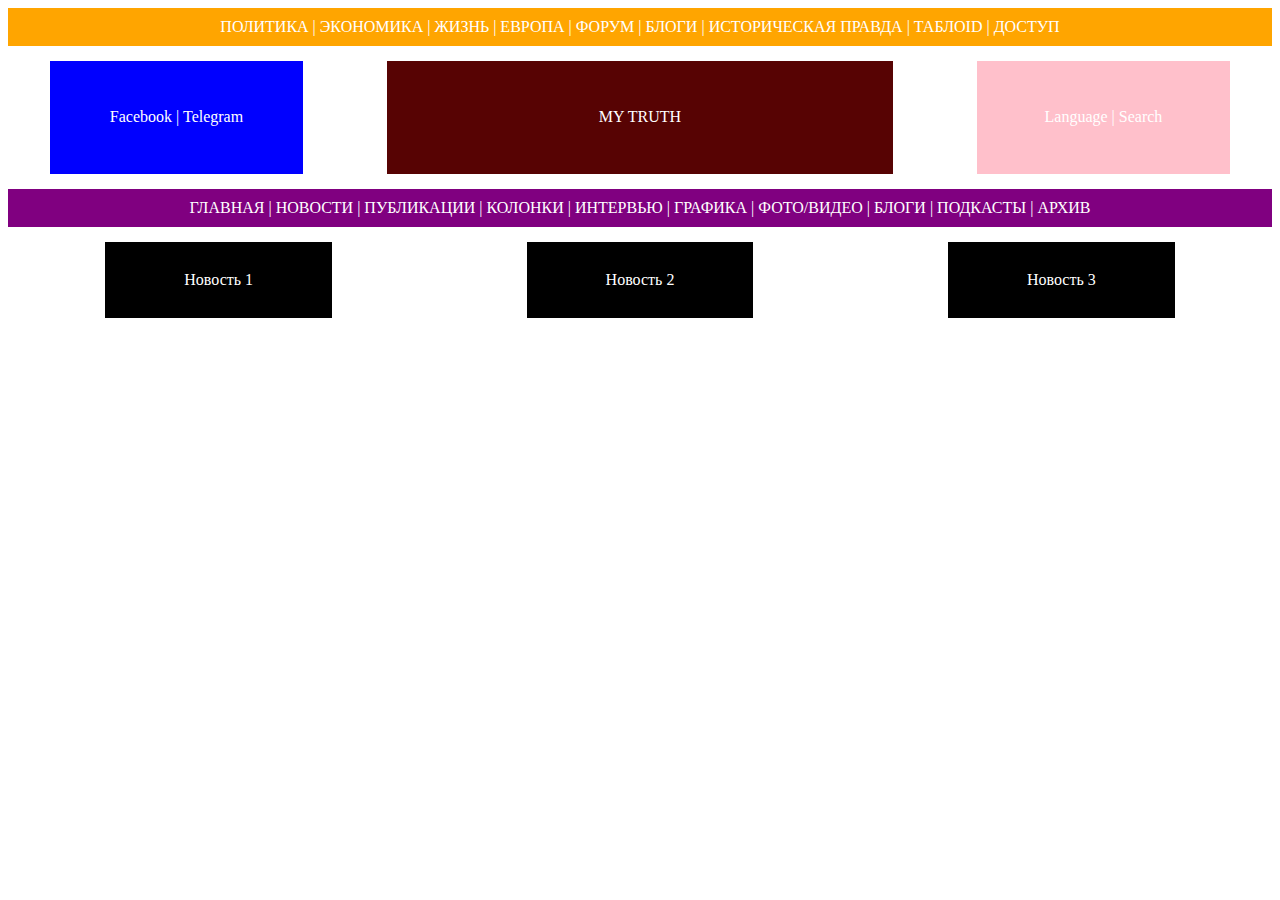
<file: my-truth.html>
<!doctype html>
<html lang="en">

<head>
    <meta charset="UTF-8">
    <title>Title</title>
    <link rel="stylesheet" href="style-my-truth.css">
</head>

<body>
    <div class="part1">
        <p>ПОЛИТИКА | ЭКОНОМИКА | ЖИЗНЬ | ЕВРОПА | ФОРУМ | БЛОГИ | ИСТОРИЧЕСКАЯ ПРАВДА | ТАБЛОID | ДОСТУП</p>
    </div>
    </div>
    <div class="row">
        <div class="part2">
            <p>Facebook | Telegram</p>
        </div>
        <div class="part3">
            <p>MY TRUTH</p>
        </div>
        <div class="part4">
            <p>Language | Search</p>
        </div>
    </div>
    <div class="part5">
        <p>ГЛАВНАЯ | НОВОСТИ | ПУБЛИКАЦИИ | КОЛОНКИ | ИНТЕРВЬЮ | ГРАФИКА | ФОТО/ВИДЕО | БЛОГИ | ПОДКАСТЫ | АРХИВ</p>
    </div>
    </div>
    <div class="row1">
        <div class="part6">
            <p>Новость 1</p>
        </div>
        <div class="part7">
            <p>Новость 2</p>
        </div>
        <div class="part8">
            <p>Новость 3</p>
        </div>
    </div>

</body>


</html>
</file>
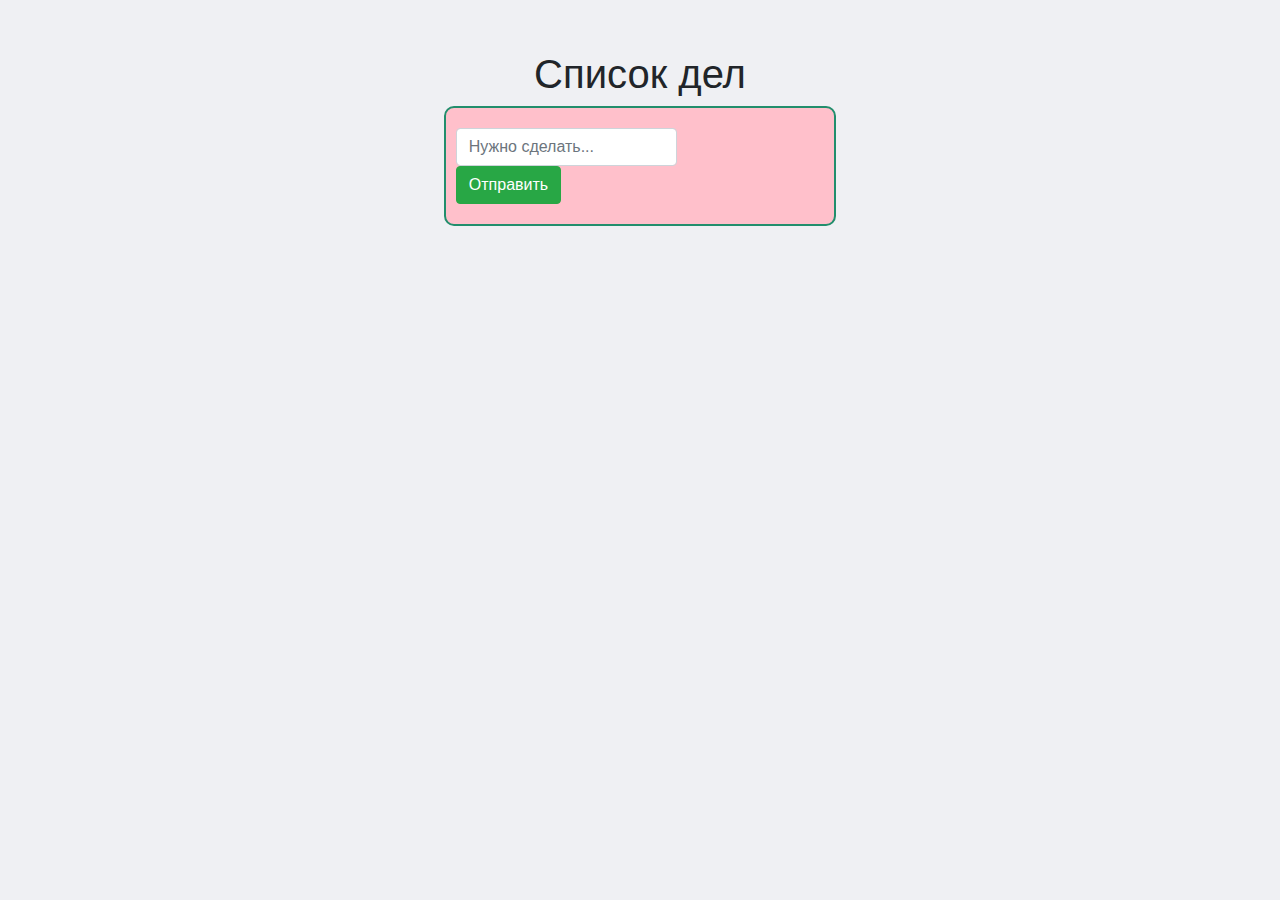
<file: taskslist.html>
<!DOCTYPE html>
<html lang="ru">

<head>
    <meta charset="UTF-8">
    <meta name="viewport" content="width=device-width, initial-scale=1.0">
    <meta http-equv="X-UA-Compatible" content="ie=edge">
    <title>Список дел</title>
    <link rel="stylesheet" href="taskliststyle.css">
    <link rel="stylesheet" href="https://stackpath.bootstrapcdn.com/bootstrap/4.4.1/css/bootstrap.min.css">
</head>

<body>
    <div class="container">
        <h1>
            <center>Список дел</center>
        </h1>
        <form action="/tasklist.php" method="post">
            <input type="text" name="task" id="task" placeholder="Нужно сделать..." class="form-control">
            <button type="submit" name="sendTask" class="btn btn-success">Отправить</button>
        </form>
    </div>
</body>

</html>
</file>
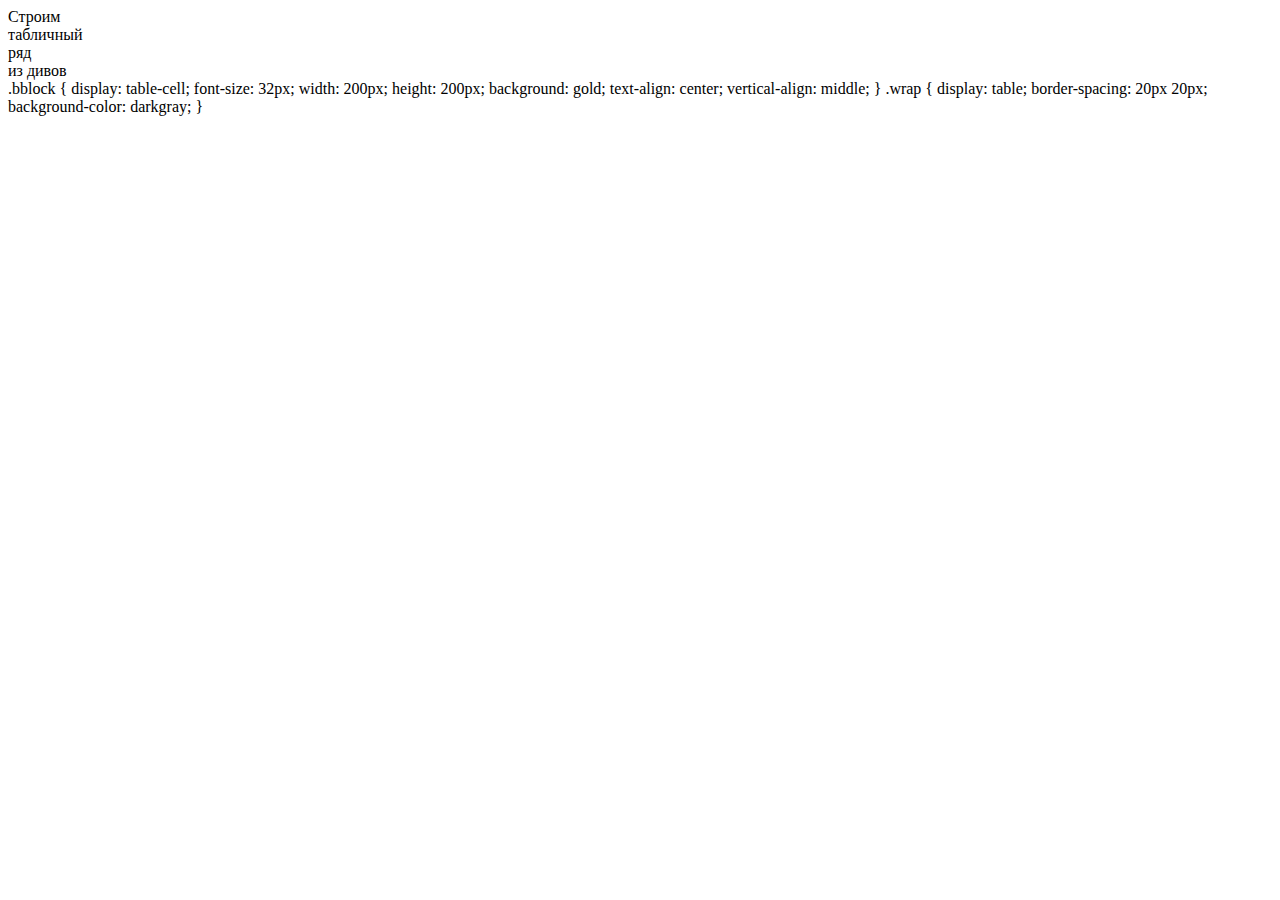
<file: Untitled-1.html>
<!doctype html>
<html lang="en">

<head>
    <meta charset="UTF-8">
    <title>Title</title>
    <div class="wrap">
        <div class="bblock">Строим</div>
        <div class="bblock">табличный</div>
        <div class="bblock">ряд</div>
        <div class="bblock">из дивов</div>
    </div>

    .bblock { display: table-cell; font-size: 32px; width: 200px; height: 200px; background: gold; text-align: center; vertical-align: middle; } .wrap { display: table; border-spacing: 20px 20px; background-color: darkgray; }
</head>

</html>
</file>
<file: style-my-truth.css>
body {
    color: white;
    size: 25px;
    text-align: center;
}

.row {
    width: 100%;
    height: 3cm;
    display: flex;
    justify-content: space-around;
    flex-direction: row;
    margin-bottom: 15px;
    text-align: center
}

.part1 {
    background: orange;
    height: 1cm;
    margin-bottom: 15px;
    justify-content: center;
    align-items: center;
}

div.part1 p {
    margin: 0;
    position: relative;
    top: 50%;
    left: 50%;
    margin-right: -50%;
    transform: translate(-50%, -50%);
}

.part2 {
    background: blue;
    height: 3cm;
    width: 20%;
    justify-content: center;
    align-items: center;
}

div.part2 p {
    margin: 0;
    position: relative;
    top: 50%;
    left: 50%;
    margin-right: -50%;
    transform: translate(-50%, -50%);
}

.part3 {
    background: rgb(87, 3, 3);
    width: 40%;
    justify-content: center;
    align-items: center;
}

div.part3 p {
    margin: 0;
    position: relative;
    top: 50%;
    left: 50%;
    margin-right: -50%;
    transform: translate(-50%, -50%);
}

.part4 {
    background: pink;
    width: 20%;
    justify-content: center;
    align-items: center;
}

div.part4 p {
    margin: 0;
    position: relative;
    top: 50%;
    left: 50%;
    margin-right: -50%;
    transform: translate(-50%, -50%);
}

.part5 {
    background: purple;
    height: 1cm;
    text-align: center;
    align-items: flex-end;
    margin-bottom: 15px;
    justify-content: center;
    align-items: center;
}

div.part5 p {
    margin: 0;
    position: relative;
    top: 50%;
    left: 50%;
    margin-right: -50%;
    transform: translate(-50%, -50%);
}

.row1 {
    width: 100%;
    height: 3cm;
    display: flex;
    justify-content: space-around;
    flex-direction: row;
    text-align: center;
    text-emphasis-color: white;
}

.part6 {
    background: black;
    height: 2cm;
    width: 6cm;
    justify-content: center;
    align-items: center;
}

div.part6 p {
    margin: 0;
    position: relative;
    top: 50%;
    left: 50%;
    margin-right: -50%;
    transform: translate(-50%, -50%);
}

.part7 {
    background: black;
    height: 2cm;
    width: 6cm;
    justify-content: center;
    align-items: center;
}

div.part7 p {
    margin: 0;
    position: relative;
    top: 50%;
    left: 50%;
    margin-right: -50%;
    transform: translate(-50%, -50%);
}

.part8 {
    background: black;
    height: 2cm;
    width: 6cm;
    justify-content: center;
    align-items: center;
}

div.part8 p {
    margin: 0;
    position: relative;
    top: 50%;
    left: 50%;
    margin-right: -50%;
    transform: translate(-50%, -50%);
}
</file>
<file: taskliststyle.css>
body {
    background-color: #EFF0F3!important
}

.container {
    margin-top: 50px;
    width: 33% !important;
}

form {
    background: pink;
    border: 2px solid #228e6c;
    border-radius: 10px;
    padding: 20px 10px;
}

#task {
    width: 60%;
    float: left;
    margin-right: 15%;
}
</file>
